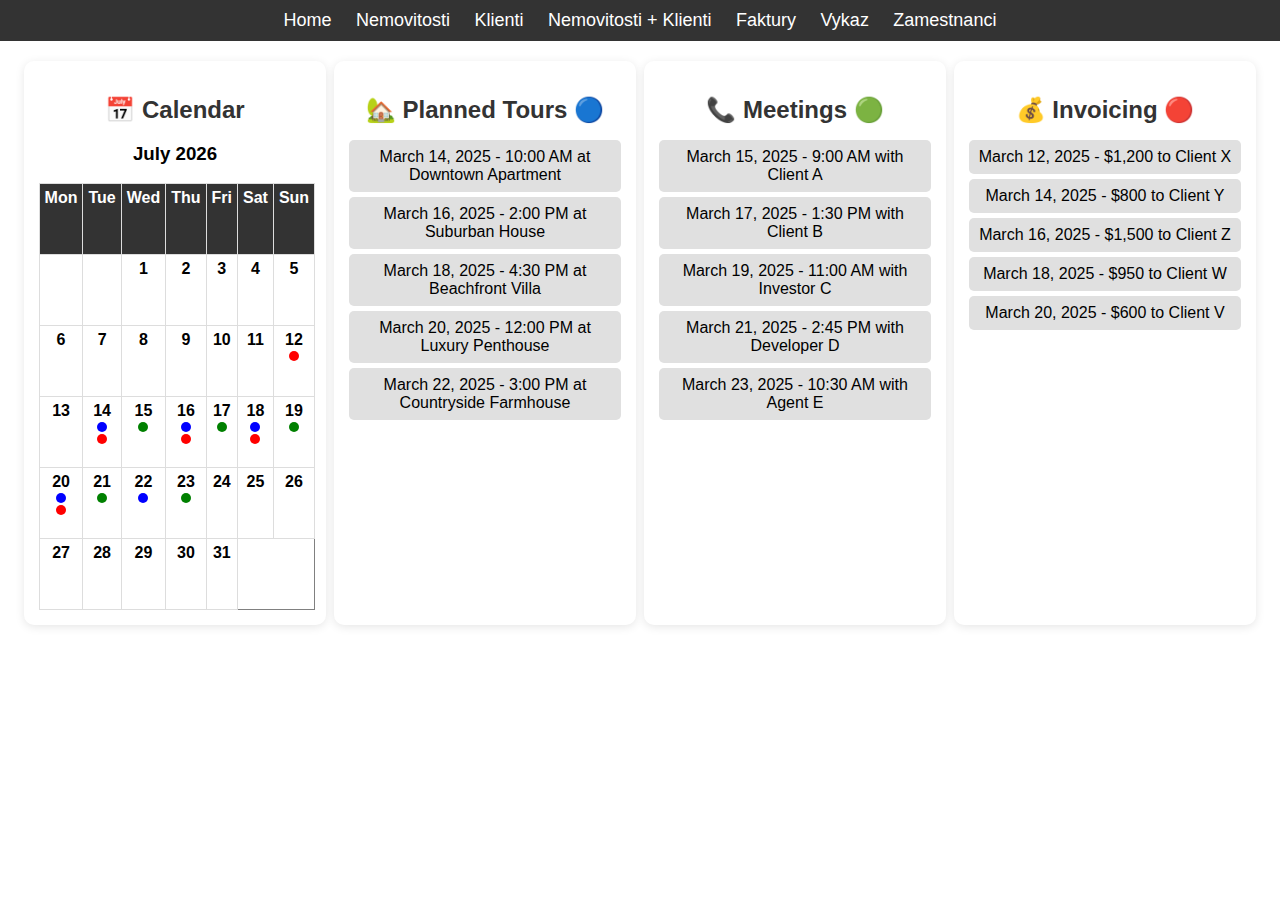
<file: index.html>
<!DOCTYPE html>
<html lang="en">
<head>
    <meta charset="UTF-8">
    <meta name="viewport" content="width=device-width, initial-scale=1.0">
    <title>Reality Manager</title>
    <link rel="stylesheet" href="style.css">
</head>
<body>
    <nav>
        <a href="index.html">Home</a>
        <a href="properties.html">Nemovitosti</a>
        <a href="clients.html">Klienti</a>
        <a href="properties_clients.html">Nemovitosti + Klienti</a>
        <a href="invoice.html">Faktury</a>
        <a href="return.html">Vykaz</a>
        <a href="employees.html">Zamestnanci</a>
    </nav>

    <div class="dashboard">
        <!-- Calendar Column -->
        <div class="column">
            <h2>📅 Calendar</h2>
            <div id="calendar"></div>
        </div>

        <!-- Planned Tours Column -->
        <div class="column">
            <h2>🏡 Planned Tours 🔵</h2>
            <ul id="planned-tours"></ul>
        </div>

        <!-- Meetings Column -->
        <div class="column">
            <h2>📞 Meetings 🟢</h2>
            <ul id="meetings"></ul>
        </div>

        <!-- Invoicing Column -->
        <div class="column">
            <h2>💰 Invoicing 🔴</h2>
            <ul id="invoicing"></ul>
        </div>
    </div>

    <script src="script.js"></script>
</body>
</html>
</file>
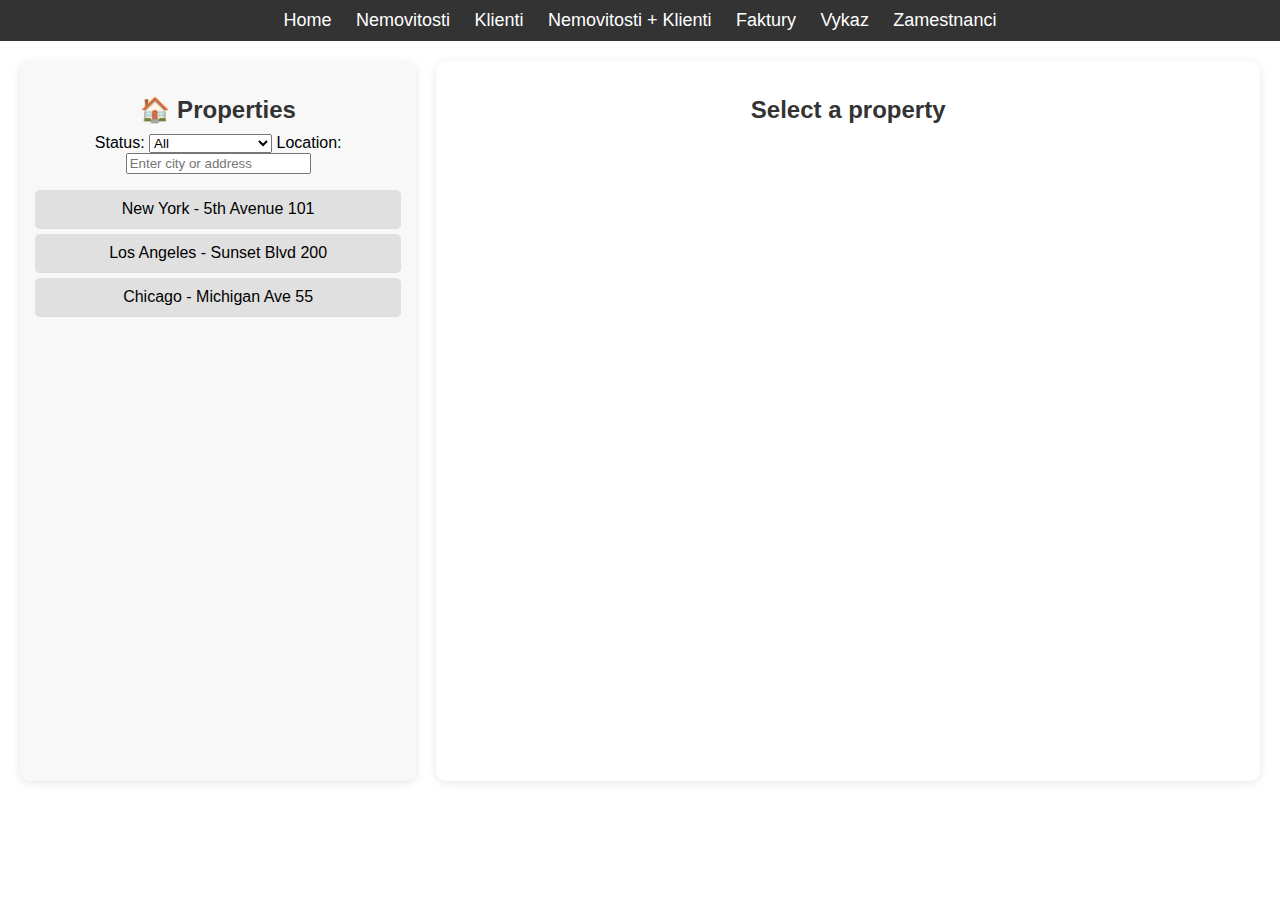
<file: properties.html>
<!DOCTYPE html>
<html lang="en">
<head>
    <meta charset="UTF-8">
    <meta name="viewport" content="width=device-width, initial-scale=1.0">
    <title>Nemovitosti</title>
    <link rel="stylesheet" href="style.css">
</head>
<body>
    <nav>
        <a href="index.html">Home</a>
        <a href="properties.html">Nemovitosti</a>
        <a href="clients.html">Klienti</a>
        <a href="properties_clients.html">Nemovitosti + Klienti</a>
        <a href="invoice.html">Faktury</a>
        <a href="return.html">Vykaz</a>
        <a href="employees.html">Zamestnanci</a>
    </nav>

    <div class="properties-container">
        <!-- Left Column: Filters & Property List -->
        <div class="property-list">
            <h2>🏠 Properties</h2>

            <!-- Filters -->
            <label for="status-filter">Status:</label>
            <select id="status-filter">
                <option value="all">All</option>
                <option value="sold">Sold</option>
                <option value="buy">Available to Buy</option>
                <option value="rent">Available to Rent</option>
            </select>

            <label for="location-filter">Location:</label>
            <input type="text" id="location-filter" placeholder="Enter city or address">

            <!-- Property List -->
            <ul id="property-list"></ul>
        </div>

        <!-- Right Column: Property Details -->
        <div class="property-details">
            <h2 id="property-title">Select a property</h2>
            <p id="property-description"></p>
            <p id="property-price"></p>
            <p id="property-status"></p>

            <!-- Photo Gallery -->
            <div id="photo-gallery"></div>
        </div>
    </div>

    <script src="properties.js"></script>
</body>
</html>
</file>
<file: style.css>
body {
    font-family: Arial, sans-serif;
    margin: 0;
    padding: 0;
    text-align: center;
}

nav {
    background: #333;
    padding: 10px;
}

nav a {
    color: white;
    text-decoration: none;
    margin: 10px;
    font-size: 18px;
}

.dashboard {
    display: flex;
    justify-content: space-around;
    padding: 20px;
    flex-wrap: wrap;
}

.column {
    width: 22%;
    background: white;
    padding: 15px;
    border-radius: 10px;
    box-shadow: 0 2px 10px rgba(0, 0, 0, 0.1);
    min-height: 300px;
}

h2 {
    margin-bottom: 10px;
    color: #333;
}

ul {
    list-style: none;
    padding: 0;
}

li {
    background: #e0e0e0;
    margin: 5px 0;
    padding: 8px;
    border-radius: 5px;
}

table {
    width: 100%;
    border-collapse: collapse;
    text-align: center;
}

th, td {
    width: 14%;
    height: 60px;
    border: 1px solid #ddd;
    vertical-align: top;
    padding: 5px;
    position: relative;
}

th {
    background: #333;
    color: white;
}

.event-dot {
    width: 10px;
    height: 10px;
    border-radius: 50%;
    margin: 2px auto;
}

.properties-container {
    display: flex;
    height: 80vh;
    gap: 20px;
    padding: 20px;
}

.property-list {
    width: 30%;
    background: #f8f8f8;
    padding: 15px;
    border-radius: 10px;
    box-shadow: 0 2px 10px rgba(0, 0, 0, 0.1);
    overflow-y: auto;
}

.property-list ul {
    list-style: none;
    padding: 0;
}

.property-list li {
    padding: 10px;
    border-bottom: 1px solid #ddd;
    cursor: pointer;
}

.property-list li:hover {
    background: #ddd;
}

.property-details {
    width: 65%;
    padding: 15px;
    border-radius: 10px;
    background: white;
    box-shadow: 0 2px 10px rgba(0, 0, 0, 0.1);
}

#photo-gallery {
    display: flex;
    flex-wrap: wrap;
    gap: 10px;
    margin-top: 15px;
}

#photo-gallery img {
    width: 100px;
    height: 100px;
    object-fit: cover;
    border-radius: 5px;
    cursor: pointer;
}

.clients-container {
    display: flex;
    gap: 20px;
    padding: 20px;
    justify-content: space-around;
}

.client-list {
    width: 45%;
    background: #f8f8f8;
    padding: 15px;
    border-radius: 10px;
    box-shadow: 0 2px 10px rgba(0, 0, 0, 0.1);
}

.client-list ul {
    list-style: none;
    padding: 0;
}

.client-list li {
    padding: 10px;
    border-bottom: 1px solid #ddd;
    cursor: pointer;
}

.client-list li:hover {
    background: #ddd;
}

.client-details {
    display: none;
    background: white;
    padding: 10px;
    border-radius: 5px;
    box-shadow: 0 2px 5px rgba(0, 0, 0, 0.1);
    margin-top: 5px;
}
</file>
